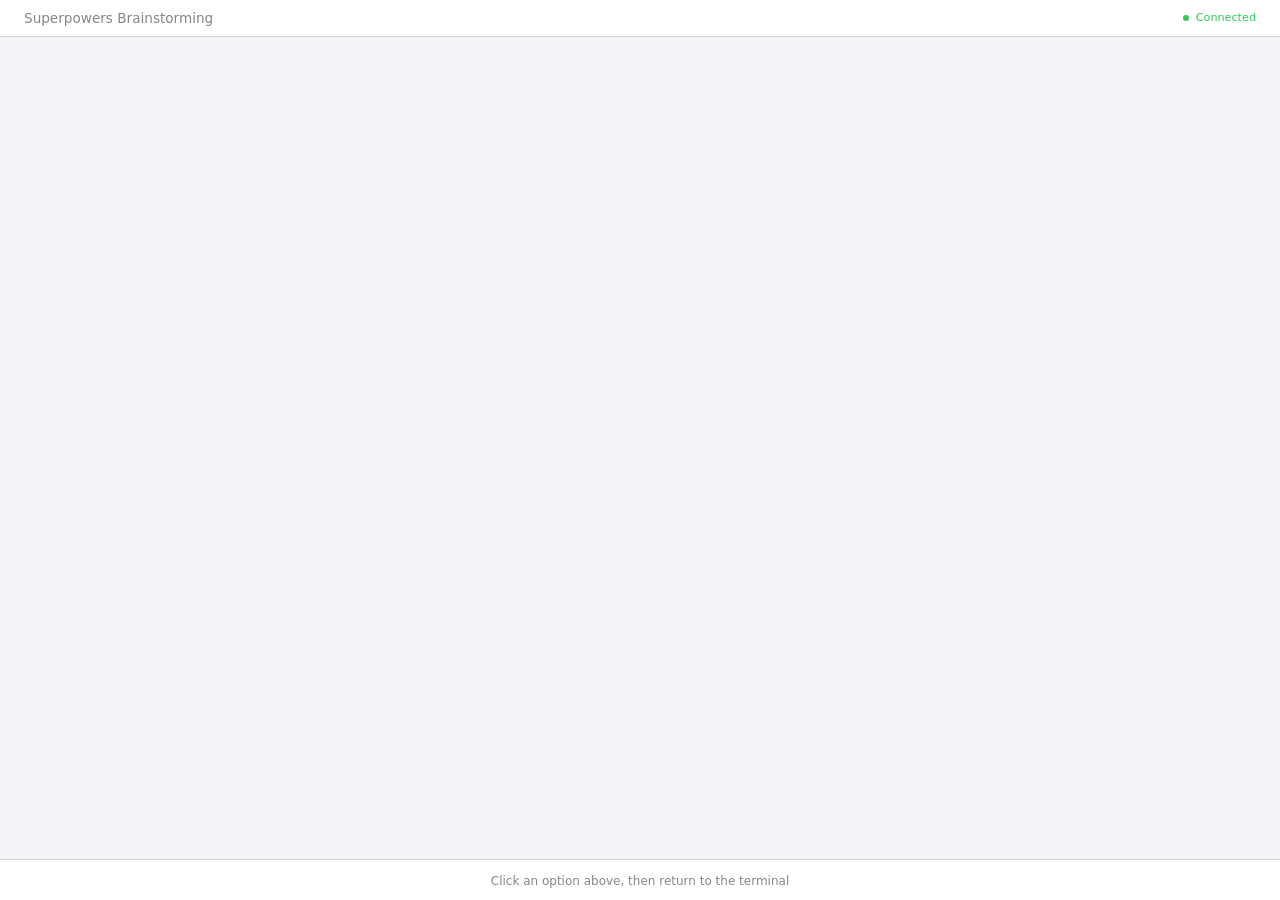
<file: files/brainstorming/scripts/frame-template.html>
<!DOCTYPE html>
<html>
<head>
  <meta charset="utf-8">
  <title>Superpowers Brainstorming</title>
  <style>
    /*
     * BRAINSTORM COMPANION FRAME TEMPLATE
     *
     * This template provides a consistent frame with:
     * - OS-aware light/dark theming
     * - Fixed header and selection indicator bar
     * - Scrollable main content area
     * - CSS helpers for common UI patterns
     *
     * Content is injected via placeholder comment in #claude-content.
     */

    * { box-sizing: border-box; margin: 0; padding: 0; }
    html, body { height: 100%; overflow: hidden; }

    /* ===== THEME VARIABLES ===== */
    :root {
      --bg-primary: #f5f5f7;
      --bg-secondary: #ffffff;
      --bg-tertiary: #e5e5e7;
      --border: #d1d1d6;
      --text-primary: #1d1d1f;
      --text-secondary: #86868b;
      --text-tertiary: #aeaeb2;
      --accent: #0071e3;
      --accent-hover: #0077ed;
      --success: #34c759;
      --warning: #ff9f0a;
      --error: #ff3b30;
      --selected-bg: #e8f4fd;
      --selected-border: #0071e3;
    }

    @media (prefers-color-scheme: dark) {
      :root {
        --bg-primary: #1d1d1f;
        --bg-secondary: #2d2d2f;
        --bg-tertiary: #3d3d3f;
        --border: #424245;
        --text-primary: #f5f5f7;
        --text-secondary: #86868b;
        --text-tertiary: #636366;
        --accent: #0a84ff;
        --accent-hover: #409cff;
        --selected-bg: rgba(10, 132, 255, 0.15);
        --selected-border: #0a84ff;
      }
    }

    body {
      font-family: system-ui, -apple-system, BlinkMacSystemFont, sans-serif;
      background: var(--bg-primary);
      color: var(--text-primary);
      display: flex;
      flex-direction: column;
      line-height: 1.5;
    }

    /* ===== FRAME STRUCTURE ===== */
    .header {
      background: var(--bg-secondary);
      padding: 0.5rem 1.5rem;
      display: flex;
      justify-content: space-between;
      align-items: center;
      border-bottom: 1px solid var(--border);
      flex-shrink: 0;
    }
    .header h1 { font-size: 0.85rem; font-weight: 500; color: var(--text-secondary); }
    .header .status { font-size: 0.7rem; color: var(--success); display: flex; align-items: center; gap: 0.4rem; }
    .header .status::before { content: ''; width: 6px; height: 6px; background: var(--success); border-radius: 50%; }

    .main { flex: 1; overflow-y: auto; }
    #claude-content { padding: 2rem; min-height: 100%; }

    .indicator-bar {
      background: var(--bg-secondary);
      border-top: 1px solid var(--border);
      padding: 0.5rem 1.5rem;
      flex-shrink: 0;
      text-align: center;
    }
    .indicator-bar span {
      font-size: 0.75rem;
      color: var(--text-secondary);
    }
    .indicator-bar .selected-text {
      color: var(--accent);
      font-weight: 500;
    }

    /* ===== TYPOGRAPHY ===== */
    h2 { font-size: 1.5rem; font-weight: 600; margin-bottom: 0.5rem; }
    h3 { font-size: 1.1rem; font-weight: 600; margin-bottom: 0.25rem; }
    .subtitle { color: var(--text-secondary); margin-bottom: 1.5rem; }
    .section { margin-bottom: 2rem; }
    .label { font-size: 0.7rem; color: var(--text-secondary); text-transform: uppercase; letter-spacing: 0.05em; margin-bottom: 0.5rem; }

    /* ===== OPTIONS (for A/B/C choices) ===== */
    .options { display: flex; flex-direction: column; gap: 0.75rem; }
    .option {
      background: var(--bg-secondary);
      border: 2px solid var(--border);
      border-radius: 12px;
      padding: 1rem 1.25rem;
      cursor: pointer;
      transition: all 0.15s ease;
      display: flex;
      align-items: flex-start;
      gap: 1rem;
    }
    .option:hover { border-color: var(--accent); }
    .option.selected { background: var(--selected-bg); border-color: var(--selected-border); }
    .option .letter {
      background: var(--bg-tertiary);
      color: var(--text-secondary);
      width: 1.75rem; height: 1.75rem;
      border-radius: 6px;
      display: flex; align-items: center; justify-content: center;
      font-weight: 600; font-size: 0.85rem; flex-shrink: 0;
    }
    .option.selected .letter { background: var(--accent); color: white; }
    .option .content { flex: 1; }
    .option .content h3 { font-size: 0.95rem; margin-bottom: 0.15rem; }
    .option .content p { color: var(--text-secondary); font-size: 0.85rem; margin: 0; }

    /* ===== CARDS (for showing designs/mockups) ===== */
    .cards { display: grid; grid-template-columns: repeat(auto-fit, minmax(280px, 1fr)); gap: 1rem; }
    .card {
      background: var(--bg-secondary);
      border: 1px solid var(--border);
      border-radius: 12px;
      overflow: hidden;
      cursor: pointer;
      transition: all 0.15s ease;
    }
    .card:hover { border-color: var(--accent); transform: translateY(-2px); box-shadow: 0 4px 12px rgba(0,0,0,0.1); }
    .card.selected { border-color: var(--selected-border); border-width: 2px; }
    .card-image { background: var(--bg-tertiary); aspect-ratio: 16/10; display: flex; align-items: center; justify-content: center; }
    .card-body { padding: 1rem; }
    .card-body h3 { margin-bottom: 0.25rem; }
    .card-body p { color: var(--text-secondary); font-size: 0.85rem; }

    /* ===== MOCKUP CONTAINER ===== */
    .mockup {
      background: var(--bg-secondary);
      border: 1px solid var(--border);
      border-radius: 12px;
      overflow: hidden;
      margin-bottom: 1.5rem;
    }
    .mockup-header {
      background: var(--bg-tertiary);
      padding: 0.5rem 1rem;
      font-size: 0.75rem;
      color: var(--text-secondary);
      border-bottom: 1px solid var(--border);
    }
    .mockup-body { padding: 1.5rem; }

    /* ===== SPLIT VIEW (side-by-side comparison) ===== */
    .split { display: grid; grid-template-columns: 1fr 1fr; gap: 1.5rem; }
    @media (max-width: 700px) { .split { grid-template-columns: 1fr; } }

    /* ===== PROS/CONS ===== */
    .pros-cons { display: grid; grid-template-columns: 1fr 1fr; gap: 1rem; margin: 1rem 0; }
    .pros, .cons { background: var(--bg-secondary); border-radius: 8px; padding: 1rem; }
    .pros h4 { color: var(--success); font-size: 0.85rem; margin-bottom: 0.5rem; }
    .cons h4 { color: var(--error); font-size: 0.85rem; margin-bottom: 0.5rem; }
    .pros ul, .cons ul { margin-left: 1.25rem; font-size: 0.85rem; color: var(--text-secondary); }
    .pros li, .cons li { margin-bottom: 0.25rem; }

    /* ===== PLACEHOLDER (for mockup areas) ===== */
    .placeholder {
      background: var(--bg-tertiary);
      border: 2px dashed var(--border);
      border-radius: 8px;
      padding: 2rem;
      text-align: center;
      color: var(--text-tertiary);
    }

    /* ===== INLINE MOCKUP ELEMENTS ===== */
    .mock-nav { background: var(--accent); color: white; padding: 0.75rem 1rem; display: flex; gap: 1.5rem; font-size: 0.9rem; }
    .mock-sidebar { background: var(--bg-tertiary); padding: 1rem; min-width: 180px; }
    .mock-content { padding: 1.5rem; flex: 1; }
    .mock-button { background: var(--accent); color: white; border: none; padding: 0.5rem 1rem; border-radius: 6px; font-size: 0.85rem; }
    .mock-input { background: var(--bg-primary); border: 1px solid var(--border); border-radius: 6px; padding: 0.5rem; width: 100%; }
  </style>
</head>
<body>
  <div class="header">
    <h1><a href="https://github.com/obra/superpowers" style="color: inherit; text-decoration: none;">Superpowers Brainstorming</a></h1>
    <div class="status">Connected</div>
  </div>

  <div class="main">
    <div id="claude-content">
      <!-- CONTENT -->
    </div>
  </div>

  <div class="indicator-bar">
    <span id="indicator-text">Click an option above, then return to the terminal</span>
  </div>

</body>
</html>
</file>
